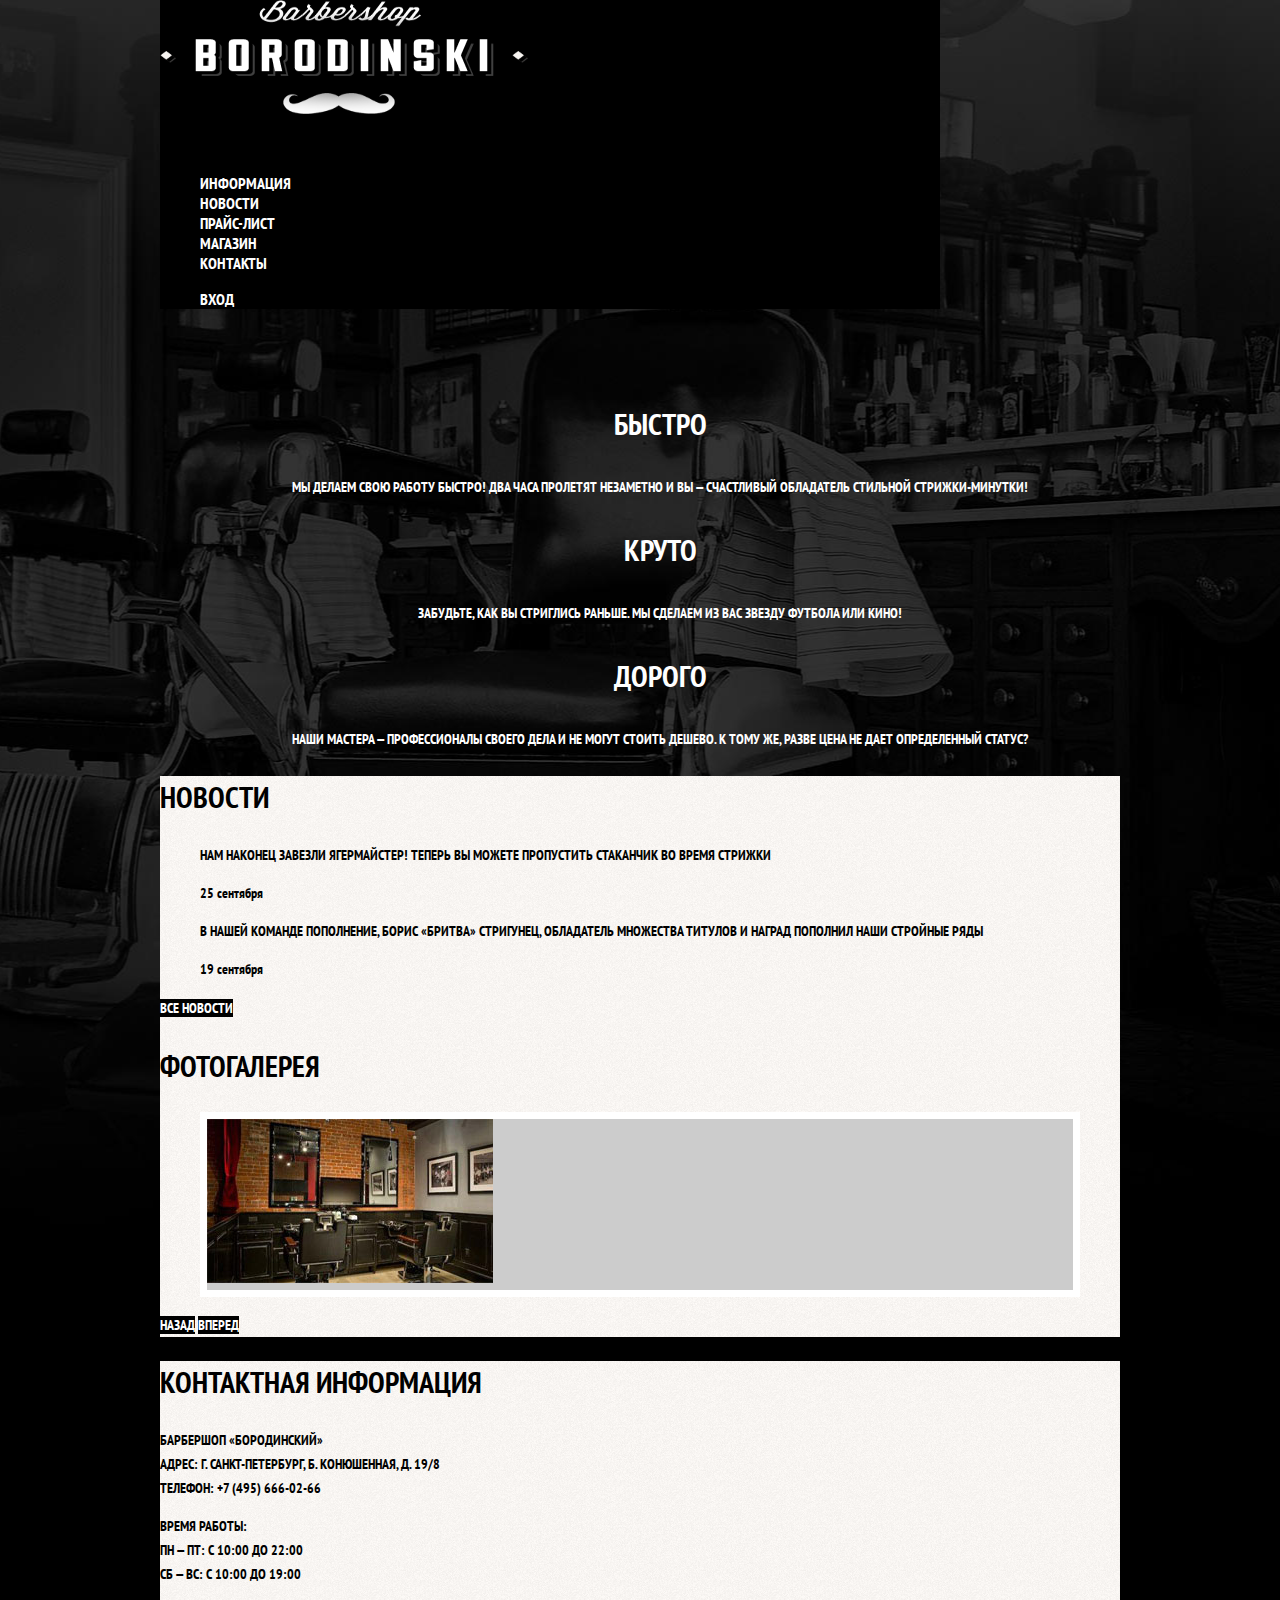
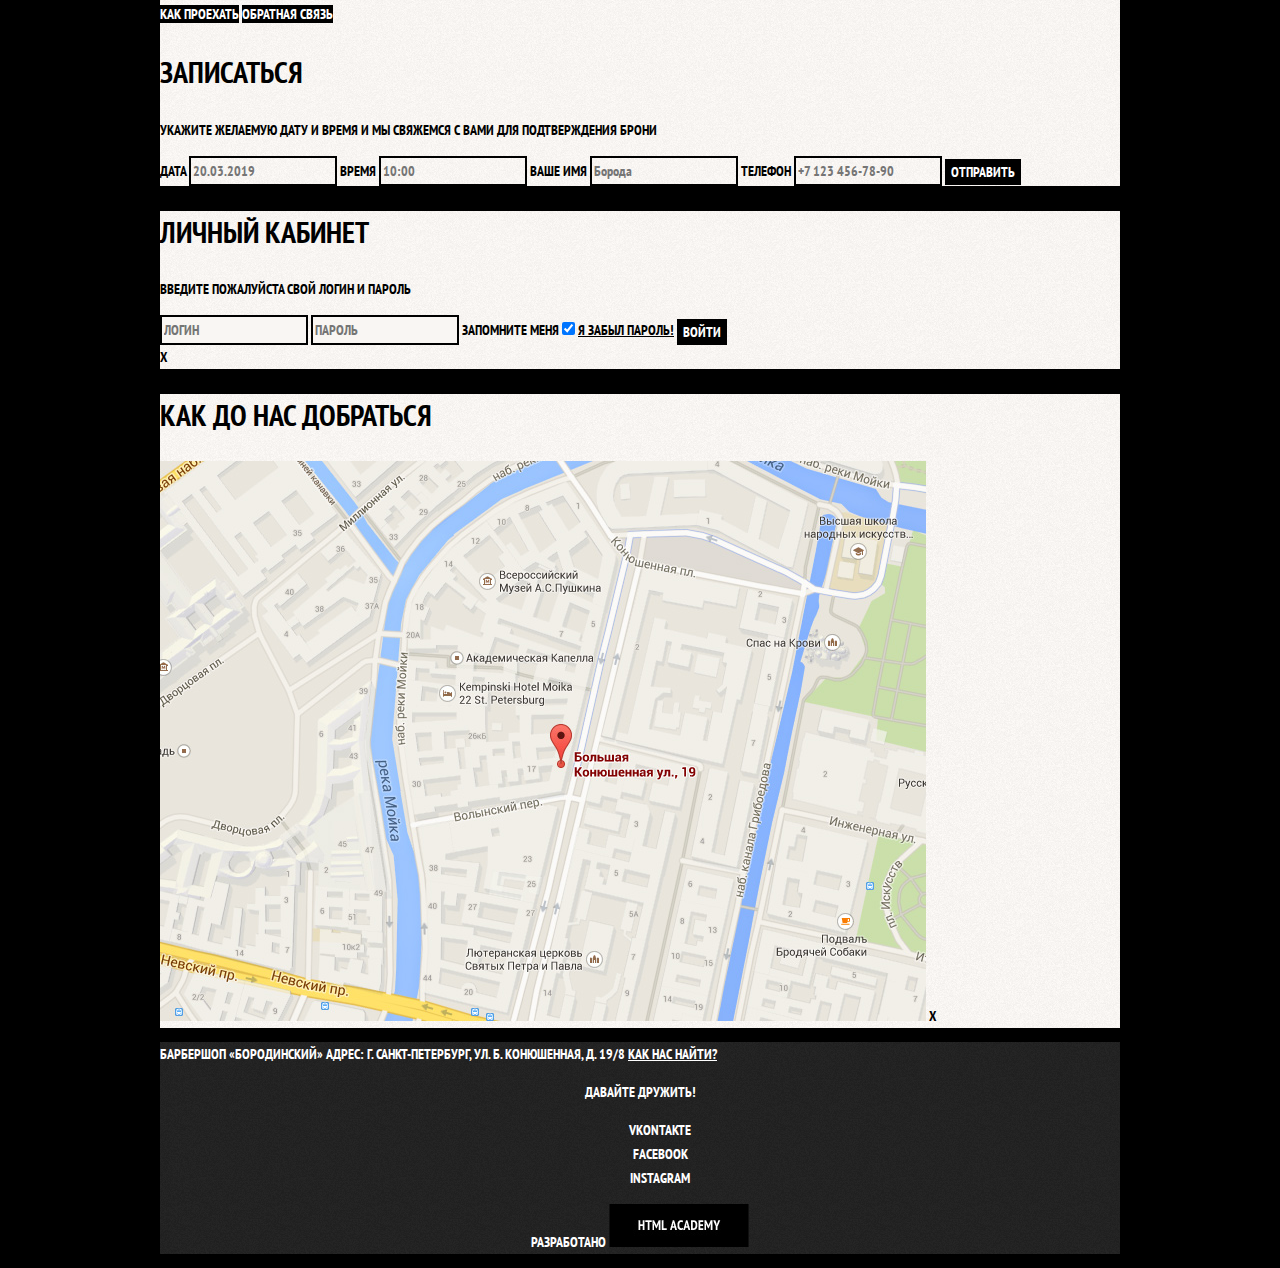
<file: index.html>
<!DOCTYPE html>
<html lang="ru">
<head>
  <meta charset="UTF-8">
  <meta name="viewport" content="width=device-width, initial-scale=1.0">
  <meta http-equiv="X-UA-Compatible" content="ie=edge">
  <link href="https://fonts.googleapis.com/css?family=PT+Sans+Narrow:400,700&amp;subset=cyrillic" rel="stylesheet">
  <link rel="stylesheet" href="./css/normalize.css">
  <link rel="stylesheet" href="./css/style.css">
  <title>Барбершоп "Бородинский"</title>
</head>
<body>
  <header class="main-header container">
    <nav class="main-navigation">
      <a href="#"><img src="./img/index-logo.png" width="368" height="153" alt="Логотип барбершопа «Бородинский»"></a>
      <ul class="site-navigation">
        <li>
          <a href="info.html">Информация</a>
        </li>
        <li>
          <a href="news.html">Новости</a>
        </li>
        <li>
          <a href="prices.html">Прайс-лист</a>
        </li>
        <li>
          <a href="shop.html">Магазин</a>
        </li>
        <li>
          <a href="contacts.html">Контакты</a>
        </li>
      </ul>
      <ul class="user-block">
        <li class="login-link">Вход</li>
      </ul>
    </nav>
  </header>
    <main class="container">

      <h1 class="visually-hidden">Барбершоп "Бородинский"</h1>

      <section class="features">
        <h2 class="visually-hidden">Преимущества</h2>
        <ul class="features-list">
          <li class="features-item">
            <h3>Быстро</h3>
            <p>Мы делаем свою работу быстро! Два часа пролетят незаметно
            и вы — счастливый обладатель стильной стрижки-минутки!</p>
          </li>
          <li class="features-item">
            <h3>Круто</h3>
            <p>Забудьте, как вы стриглись раньше.
              Мы сделаем из вас звезду футбола или кино!</p>
          </li>
          <li class="features-item">
            <h3>Дорого</h3>
            <p>Наши мастера — профессионалы своего дела и не могут стоить дешево.
              К тому же, разве цена не дает определенный статус?</p>
          </li>
        </ul>
      </section>

      <div class="index-columns">
        <section class="news">
          <h2>Новости</h2>
          <ul class="news-list">
            <li class="news-item">
              <p>Нам наконец завезли ягермайстер! Теперь вы можете пропустить стаканчик во время стрижки</p>
              <time datetime="2016-09-25">25 сентября</time>
            </li>
            <li class="news-item">
              <p>В нашей команде пополнение, Борис «Бритва» Стригунец, обладатель множества титулов и наград пополнил наши стройные ряды</p>
              <time datetime="2016-09-19">19 сентября</time>
          </ul>
          <a class="button" href="news.html">Все новости</a>
        </section>
        <section>
          <h2>Фотогалерея</h2>
          <figure class="gallery-content">
            <a href="#">
               <img src="./img/photo-1.jpg" width="286" height="164" alt="Интерьер Барбершопа">
            </a>
          </figure>
          <span class="button gallery-button gallery-button-back">Назад</span>
          <span class="button gallery-button gallery-button-next">Вперед</span>
        </section>
      </div>

      <div class="index-columns">
        <section class="contacts">
          <h2>Контактная информация</h2>
          <p> Барбершоп «Бородинский»
              <br> Адрес: г. Санкт-Петербург, Б. Конюшенная, д. 19/8
              <br> Телефон: +7 (495) 666-02-66
          </p>
          <p> Время работы:
              <br> пн — пт: с 10:00 до 22:00
              <br> сб — вс: с 10:00 до 19:00
          </p>
            <a href="map.html" class="button">Как проехать</a>
            <a href="contacts.html" class="button">Обратная связь</a>
        </section>

        <section class="appoinment">
          <h2>Записаться</h2>
          <p> Укажите желаемую дату и время и мы свяжемся с вами для подтверждения брони</p>
          <form class="booking-form" action="index.html" method="post">
            <label class="booking-form-label">
              Дата
              <input type="text" name="booking-form-date" value="" placeholder="20.03.2019">
            </label>
            <label class="booking-form-label">
              Время
              <input type="text" name="booking-form-time" value="" placeholder="10:00">
            </label>
            <label class="booking-form-label">
              Ваше имя
              <input type="text" name="booking-form-name" value="" placeholder="Борода">
            </label>
            <label class="booking-form-label">
              Телефон
              <input type="tel" name="booking-form-tel" value="" placeholder="+7 123 456-78-90">
            </label>
              <button type="submit"class="button" name="booking-form-submit">Отправить</button>
          </form>
        </section>
      </div>

      <section class="modal">
        <h2>Личный кабинет</h2>
        <p>Введите пожалуйста свой логин и пароль</p>
          <form class="login-form" action="index.html" method="post">
            <input type="text" name="user-login" value="" placeholder="Логин">
            <input type="password" name="user-password" value="" placeholder="Пароль">
            <label>Запомните меня
              <input type="checkbox" name="remember" checked>
            </label>
            <a href="#">Я забыл пароль!</a>
            <button type="submit" class="button" name="user-submit">Войти</button>
          </form>
        <span class="modal-close">x</span>
      </section>

      <section class="modal map">
        <h2 class="visually-hidden">Как до нас добраться</h2>
        <img src="./img/map.jpg" alt="Адрес: г. Санкт-Петербург, ул. Б. Конюшенная, д. 19/8">
        <span class="modal-close">x</span>
      </section>

    </main>
    <footer class="main-footer container">
        <p class="footer-contacts">
          Барбершоп «Бородинский»
          Адрес: г. Санкт-Петербург, ул. Б. Конюшенная, д. 19/8
        <a href="map.html">Как нас найти?</a>
        </p>
      <div class="footer-social">
        <b>Давайте дружить!</b>
        <ul>
          <li> <a href= "#" class="social-button Vk">Vkontakte</a></li>
          <li> <a href= "#" class="social-button fb">Facebook</a></li>
          <li> <a href= "#" class="social-button Inst">Instagram</a></li>
        </ul>
      </div>
      <p class="footer-copyright">
        <b>Разработано</b>
        <a href="https://htmlacademy.ru">
          <img src="./img/htmlacademy-logo.jpg" alt="Логотип htmlacademy">
        </a>
      </p>
    </footer>
  </body>
  </html>
</file>
<file: css/style.css>
body {
  margin: 0;
  padding: 0;
  font-family: 'PT Sans Narrow', Arial, sans-serif;
  font-size: 14px;
  line-height: 24px;
  font-weight: 700;
  color: #ffffff;
  text-transform: uppercase;

  background-color: #000000;
  background-image: url("../img/index-grid.jpg");
  background-position: top center;
  background-repeat: no-repeat;
}

a {
  text-decoration: none;
}

.button {
  font: inherit;
  color: #ffffff;
  background-color: #000000;
  font-size: 14px;
  line-height: 24px;
  text-align: center;
  vertical-align: middle;
  text-transform: uppercase;
  border: none;
}

.button:hover,
.button:focus,
.button:active {
  background-color: #663d15;
}

.main-navigation {
  width: 780px;
  font-size: 16px;
  line-height: 20px;
  color: #ffffff;
  background-color: #000000;
}

.main-navigation  a {
  color: #ffffff;
}

.site-navigation,
.user-block {
  list-style: none;
}

.container {
  width: 960px;
  margin: 0 auto;
}

.user-block {
  width: 140px;
}

.visually-hidden {
  font-size: 0px;
}

.features-list {
  list-style: none;
  text-align: center;
}

.features-item h3 {
  font-size: 30px;
  line-height: 42px;
}

.index-columns {
  color: #000000;
  background-color: #f8f5f2;
  background-image: url('../img/bg_content.png');
  background-position: 0 0;
  background-repeat: repeat;
}

.index-columns h2 {
  font-size: 30px;
  line-height: 42px;
}

.news time {
  text-transform: none;
}
.news-list{
  list-style: none;
}

.gallery-content {
  background-color: #cccccc;
  border: 7px solid #ffffff;
}

.booking-form input {
  font: inherit;
  border: 2px solid #000000;
  background-color: transparent;
}

.booking-form input:focus {
  border-color: #663d15;
}

.modal {
  color: #000000;
  background-color: #f7f4f1;
  background-image: url('../img/bg_content.png');
  background-position: 0 0;
  background-repeat: repeat;
}

.modal a {
  color: #000000;
  text-decoration: underline;
}
.modal h2 {
  font-size: 30px;
  line-height: 42px;
}

.login-form input[type="text"],
.login-form input[type="password"] {
  font: inherit;
  color: #000000;
  text-transform: uppercase;
  background-color: #f9f6f3;
  border: 2px solid #000000;
}

.login-form input:focus {
  border-color: #663d15;
}

.main-footer {
  color: #ffffff;
  background-color: #232323;
  background-image: url('../img/bg_footer.png');
  background-position: 0 0;
  background-repeat: repeat;
}

.footer-contacts a {
  color: #ffffff;
  text-decoration: underline;
}

.footer-social {
  text-align: center;
}

.footer-social ul {
  list-style: none;
}

.footer-social a {
  color: #ffffff;
}

.footer-copyright {
  text-align: center;
}
</file>
